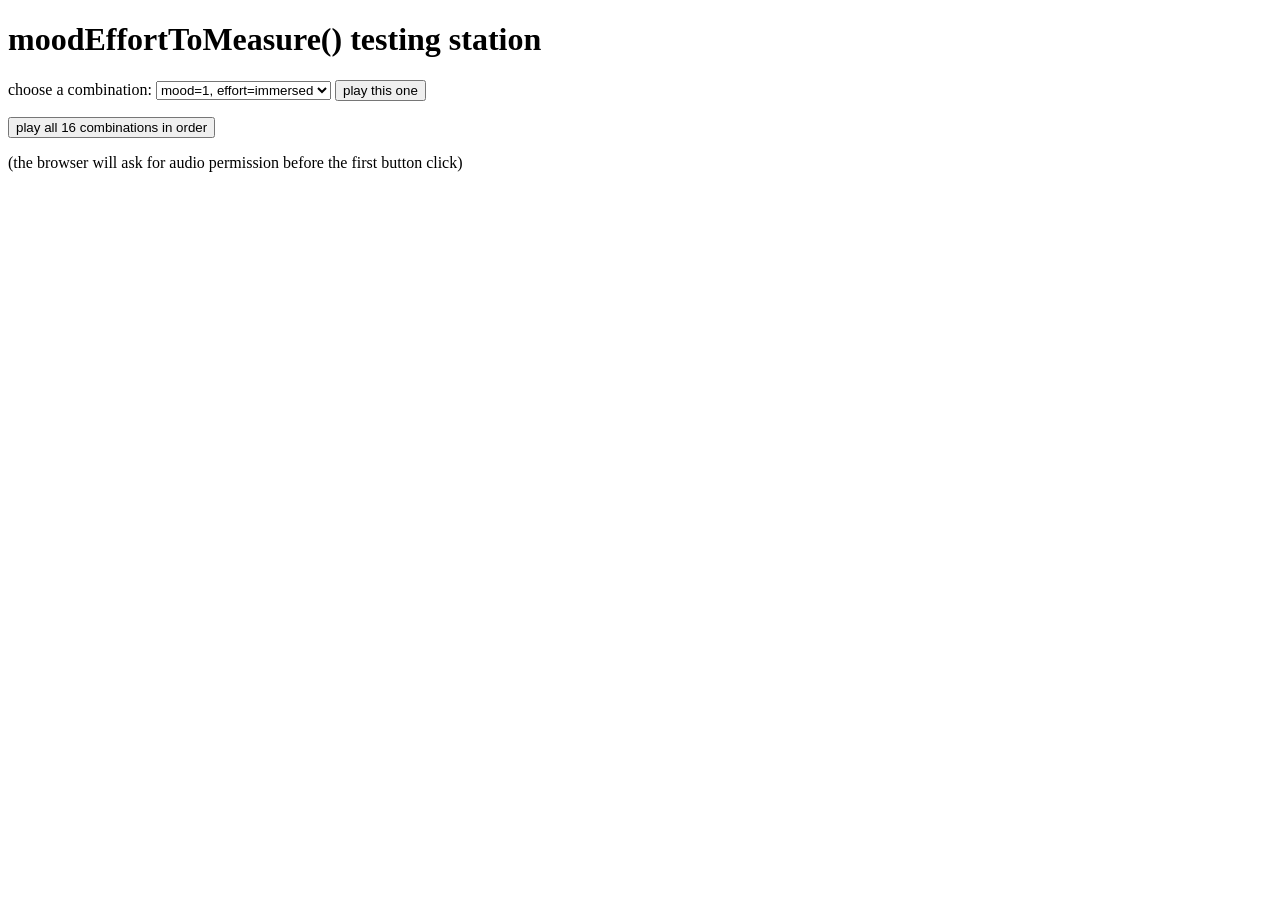
<file: rename_test.html>
<!doctype html>
<html lang="en">
  <head>
    <meta charset="UTF-8" />
    <title>Music Module Test</title>
  </head>
  <body>
    <h1>moodEffortToMeasure() testing station</h1>

    <p>
      <label for="testSelect">choose a combination:</label>
      <select id="testSelect"></select>
      <button id="playOneBtn">play this one</button>
    </p>

    <p>
      <button id="playAllBtn">play all 16 combinations in order</button>
    </p>

    <p id="status">(the browser will ask for audio permission before the first button click)</p>

    <script src="Tone.js"></script>
    <script src="musicgeneration_test.js"></script>
    <script>
      // Cover all 16 combinations of mood(1-4) x effort(4 levels) so we can audition them one by one
      const TEST_CASES = [];
      for (let mood = 1; mood <= 4; mood++) {
        for (const effort of ["barely", "a_little", "a_while", "immersed"]) {
          TEST_CASES.push({ mood, effort });
        }
      }

      // Shuffle the order to mimic real life, where mood/effort don't rise in a neat, predictable sequence
      function shuffle(array) {
        for (let i = array.length - 1; i > 0; i--) {
          const j = Math.floor(Math.random() * (i + 1));
          [array[i], array[j]] = [array[j], array[i]];
        }
        return array;
      }
      shuffle(TEST_CASES);

      // Temporary test: no reverb/delay for now, all four voices go straight to output so we can hear the raw, unprocessed sound

      // Limiter: no matter how many layers stack up, forces the final output to stay under a safe ceiling to prevent clipping/distortion
      const limiter = new Tone.Limiter(-1).toDestination();

      // Melody voice: sine wave pad
      const synth = new Tone.Synth({
        oscillator: { type: "sine" },
        envelope: { attack: 0.3, decay: 0.2, sustain: 0.5, release: 0.9 },
      }).connect(limiter);

      // Background drone: held on the fixed tonic C for the whole piece, threading everything together
      const droneSynth = new Tone.Synth({
        oscillator: { type: "sine" },
        envelope: { attack: 2, decay: 0, sustain: 1, release: 3 },
        volume: -18,
      }).connect(limiter);

      // Bass: a root note that holds through the whole measure
      const bassSynth = new Tone.Synth({
        oscillator: { type: "sine" },
        envelope: { attack: 0.01, decay: 0.4, sustain: 0.3, release: 0.5 },
        volume: 0,
      }).connect(limiter);

      // Drums: a fixed "heartbeat" pattern for the whole piece, unaffected by mood/effort, purely keeps the pulse
      const drumSynth = new Tone.MembraneSynth({
        pitchDecay: 0.05,
        octaves: 4,
        envelope: { attack: 0.001, decay: 0.4, sustain: 0 },
        volume: 5,
      }).connect(limiter);

      const statusEl = document.getElementById("status");
      const selectEl = document.getElementById("testSelect");

      // Populate the dropdown options
      TEST_CASES.forEach((testCase, index) => {
        const option = document.createElement("option");
        option.value = index;
        option.textContent = `mood=${testCase.mood}, effort=${testCase.effort}`;
        selectEl.appendChild(option);
      });

      Tone.Transport.bpm.value = 90; // fixed tempo for the whole piece

      // Expand a list of { mood, effort } combinations into note events with absolute timestamps.
      // Two tracks: melodyEvents (follows the data) and bassEvents (fixed root hit at the start of each measure)
      function buildEvents(sequence) {
        const melodyEvents = [];
        const bassEvents = [];
        const drumEvents = [];
        let cursor = 0; // seconds
        for (const testCase of sequence) {
          const notes = moodEffortToMeasure(testCase.mood, testCase.effort);
          bassEvents.push({ time: cursor, note: "C2", duration: "1n" }); // holds through the whole measure (4 beats) instead of only half

          // Heartbeat pattern: fixed hit on beat 1 (accented) and beat 3 (soft) of every measure, independent of the data
          drumEvents.push({ time: cursor, velocity: 0.9 });
          drumEvents.push({
            time: cursor + Tone.Time("2n").toSeconds(),
            velocity: 0.5,
          });

          for (const { note, duration, velocity } of notes) {
            // note is null means a rest — don't schedule a sound, but the cursor still advances
            if (note) {
              melodyEvents.push({
                time: cursor,
                note,
                duration,
                velocity,
                testCase,
              });
            }
            cursor += Tone.Time(duration).toSeconds();
          }
          cursor += 0.15; // a little breathing room between measures
        }
        return { melodyEvents, bassEvents, drumEvents, totalDuration: cursor };
      }

      // Use Tone.Transport to schedule playback precisely, instead of manual setTimeout
      function playSequence(sequence) {
        Tone.Transport.stop();
        Tone.Transport.cancel();

        const { melodyEvents, bassEvents, drumEvents, totalDuration } =
          buildEvents(sequence);

        const melodyPart = new Tone.Part((time, event) => {
          // Legato (portamento): glide time is proportional to this note's own duration,
          // low effort -> longer notes -> more noticeable glide; high effort -> shorter notes -> shorter glide
          synth.portamento = Tone.Time(event.duration).toSeconds() * 0.2;
          synth.triggerAttackRelease(
            event.note,
            event.duration,
            time,
            event.velocity,
          );
          Tone.Draw.schedule(() => {
            statusEl.textContent = `mood=${event.testCase.mood}, effort=${event.testCase.effort} -> note=${event.note}`;
          }, time);
        }, melodyEvents).start(0);

        // bass temporarily disabled too, to keep isolating which layer causes the noise
        // const bassPart = new Tone.Part((time, event) => {
        //   bassSynth.triggerAttackRelease(event.note, event.duration, time);
        // }, bassEvents).start(0);

        // drums temporarily disabled to A/B test without them
        // const drumPart = new Tone.Part((time, event) => {
        //   drumSynth.triggerAttackRelease("C1", "8n", time, event.velocity);
        // }, drumEvents).start(0);

        droneSynth.triggerAttack("C2", Tone.now());

        Tone.Transport.scheduleOnce((time) => {
          droneSynth.triggerRelease(time);
          melodyPart.dispose();
          Tone.Draw.schedule(() => {
            statusEl.textContent = "Playback finished.";
          }, time);
        }, totalDuration);

        Tone.Transport.start();
      }

      document
        .getElementById("playOneBtn")
        .addEventListener("click", async () => {
          await Tone.start();
          const testCase = TEST_CASES[Number(selectEl.value)];
          playSequence([testCase]);
        });

      document
        .getElementById("playAllBtn")
        .addEventListener("click", async () => {
          await Tone.start();
          playSequence(TEST_CASES);
        });
    </script>
  </body>
</html>
</file>
